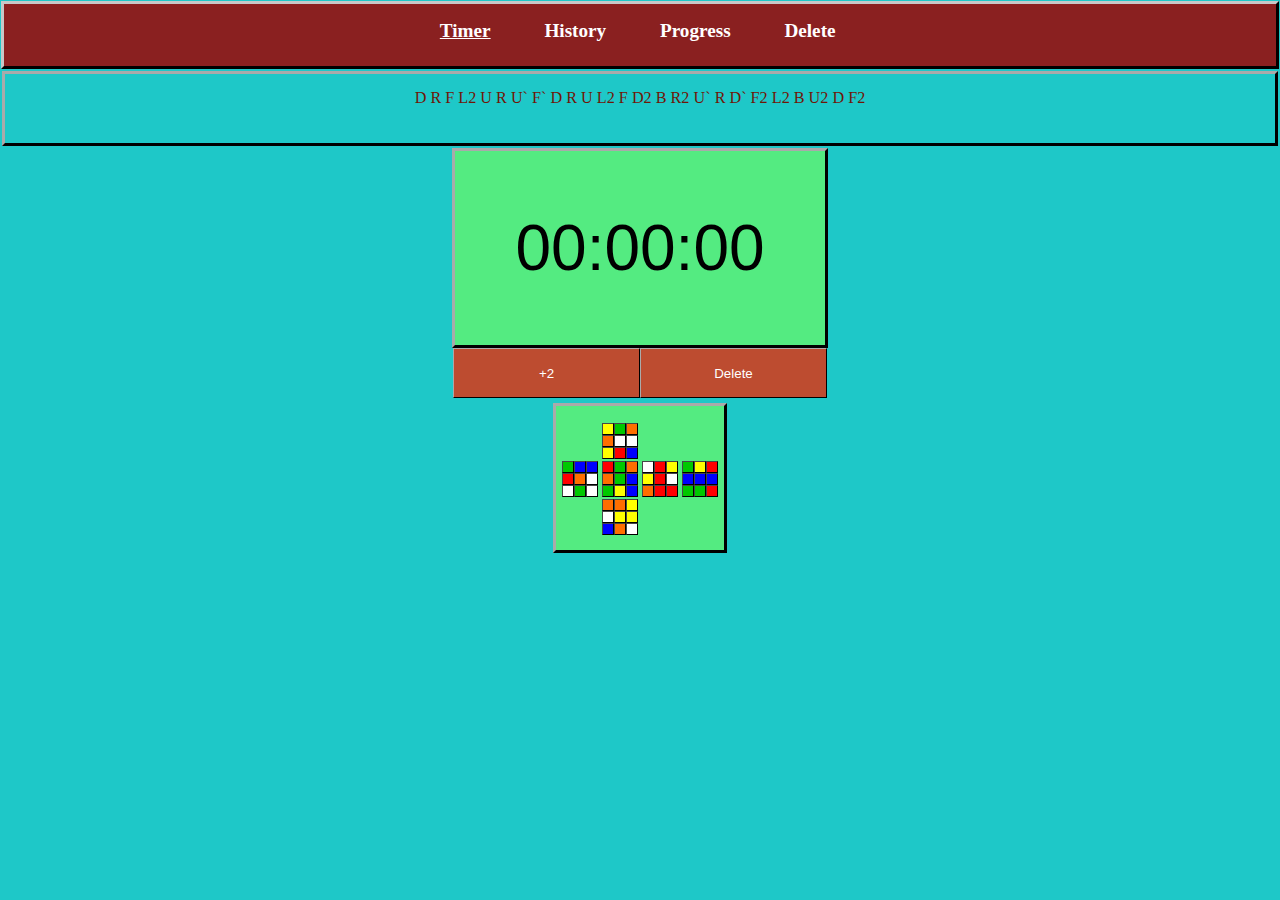
<file: index.html>
<!DOCTYPE html>
<html lang="en">
<head>
    <meta charset="UTF-8">
    <meta http-equiv="X-UA-Compatible" content="IE=edge">
    <meta name="viewport" content="width=device-width, initial-scale=1.0">
    <title>3x3 Cube timer 5.0</title>
    <link rel="stylesheet" href="css/style.css">
    <link rel="icon" href="icon1.png">
    <script src="script/main.js"></script>
</head>
<body>
  <header>
    <nav>
        <ul>
          <strong>
            <li id="li1"><a href="index.html"><u>Timer</u></a></li>
            <li><a href="history.html">History</a></li>
            <li><a href="progress.html">Progress</a></li>
            <li><a href="delete.html">Delete</a></li>
          </strong>
        </ul>
    </nav>
</header>
    <section>
      <!-- Scramle -->
        <p id="part1">
        </p>
    </section>
    <!-- Timer -->
    <section>
        <button id="part2">
            00:00:00
        </button><br>
        <button class="time_button" id="add2"> +2 </button><button class="time_button" id="delete"> Delete </button>
    </section>
    <!-- cube -->
    <section>
        <button id="part3">
            <table class="up">
                <tr>
                  <td><p id="u0"></p></td><td><p id="u1"></p></td><td><p id="u2"></p></td>
                </tr>
                <tr>
                  <td><p id="u3"></p></td><td><p id="u4"></p></td><td><p id="u5"></p></td>
                </tr>
                <tr>
                  <td><p id="u6"></p></td><td><p id="u7"></p></td><td><p id="u8"></p></td>
                </tr>
              </table>
              <table class="left">
                <tr>
                  <td><p id="l0"></p></td><td><p id="l1"></p></td><td><p id="l2"></p></td>
                </tr>
                <tr>
                  <td><p id="l3"></p></td><td><p id="l4"></p></td><td><p id="l5"></p></td>
                </tr>
                <tr>
                  <td><p id="l6"></p></td><td><p id="l7"></p></td><td><p id="l8"></p></td>
                </tr>
              </table>
              <table class="front">
                <tr>
                  <td><p id="f0"></p></td><td><p id="f1"></p></td><td><p id="f2"></p></td>
                </tr>
                <tr>
                  <td><p id="f3"></p></td><td><p id="f4"></p></td><td><p id="f5"></p></td>
                </tr>
                <tr>
                  <td><p id="f6"></p></td><td><p id="f7"></p></td><td><p id="f8"></p></td>
                </tr>
              </table>
              <table class="right">
                <tr>
                  <td><p id="r0"></p></td><td><p id="r1"></p></td><td><p id="r2"></p></td>
                </tr>
                <tr>
                  <td><p id="r3"></p></td><td><p id="r4"></p></td><td><p id="r5"></p></td>
                </tr>
                <tr>
                  <td><p id="r6"></p></td><td><p id="r7"></p></td><td><p id="r8"></p></td>
                </tr>
              </table>
              <table class="back">
                <tr>
                  <td><p id="b0"></p></td><td><p id="b1"></p></td><td><p id="b2"></p></td>
                </tr>
                <tr>
                  <td><p id="b3"></p></td><td><p id="b4"></p></td><td><p id="b5"></p></td>
                </tr>
                <tr>
                  <td><p id="b6"></p></td><td><p id="b7"></p></td><td><p id="b8"></p></td>
                </tr>
              </table>
              <table class="down">
                <tr>
                  <td><p id="d0"></p></td><td><p id="d1"></p></td><td><p id="d2"></p></td>
                </tr>
                <tr>
                  <td><p id="d3"></p></td><td><p id="d4"></p></td><td><p id="d5"></p></td>
                </tr>
                <tr>
                  <td><p id="d6"></p></td><td><p id="d7"></p></td><td><p id="d8"></p></td>
                </tr>
              </table>
        </button>
    </section>
</body>
</html>
</file>
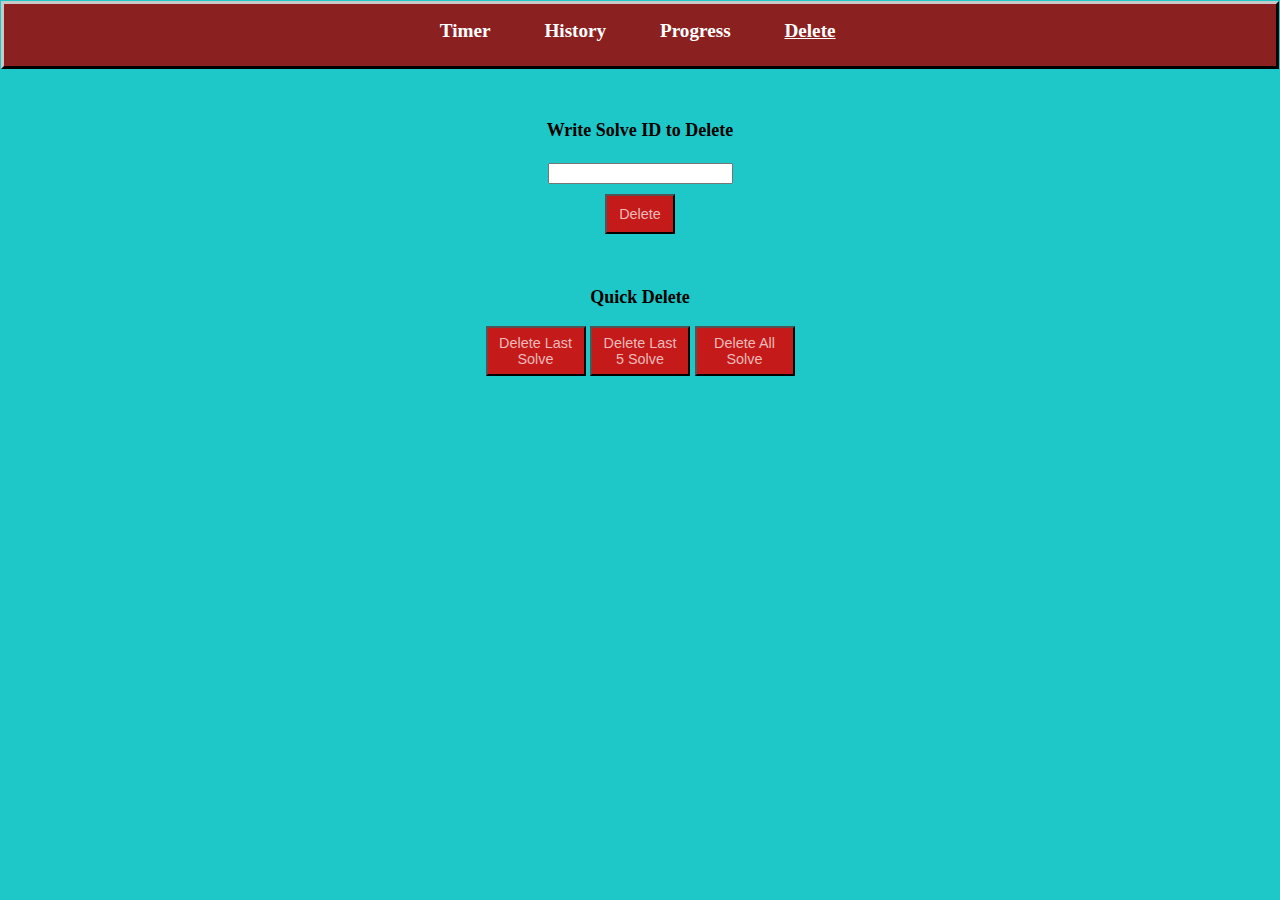
<file: delete.html>
<!DOCTYPE html>
<html lang="en">

<head>
    <meta charset="UTF-8">
    <meta http-equiv="X-UA-Compatible" content="IE=edge">
    <meta name="viewport" content="width=device-width, initial-scale=1.0">
    <title>3x3 Cube timer 5.0</title>
    <link rel="stylesheet" href="css/styleForDelete.css">
    <link rel="icon" href="icon1.png">
    <script src="script/jsForDelete.js"></script>
</head>

<body>
    <header>
        <nav>
            <ul><strong>
                    <li id="li1"><a href="index.html">Timer</a></li>
                    <li><a href="history.html">History</a></li>
                    <li><a href="progress.html">Progress</a></li>
                    <li><a href="delete.html"><u>Delete</u></a></li>
                </strong></ul>
        </nav>
    </header>
    <section>
        <form class="delete_form">
            <br>
            <label><strong> Write Solve ID to Delete </strong></label><br><br>
            <input type="number" id="solve_id" required><br>
            <button type="submit" class="quick_delete_btn" id="submit">Delete</button>
            <p class="msg" id="text1"></p>
        </form>
    </section> 
    <br>
    <section>
        <p><strong> Quick Delete </strong></p>
        <button type="button" class="quick_delete_btn" id="delete1">Delete Last Solve</button>
        <button type="button" class="quick_delete_btn" id="delete5">Delete Last 5 Solve</button>
        <button type="button" class="quick_delete_btn" id="delete">Delete All Solve</button>
        <p class="msg" id="text2"></p>
    </section>
</body>

</html>
</file>
<file: css/style.css>
body {
    width: 100%;
    font-size: 18px;
    margin: 0;
    padding: 0;
    background-color: rgb(30, 200, 200);
    text-align: center;
}
header {
    background-color: #8a2020;
    color: #fff;
    padding: 16px;
    padding-left: 0;
    padding-right: 0;
    height: 30px;
    margin: 1px;
    
    border: 3px solid rgb(200, 200, 200);
    border-color: rgb(200, 200, 200) black black rgb(200, 200, 200);
}
  
nav ul {
    margin: 0;
    text-align: center;
    list-style-type: none;
}
  
nav li {
    font-size: 1.2rem;
    display: inline;
    margin-right: 2%;
    margin-left: 2%;
}
#li1{
    margin-left: -20px;
}
nav a {
    color: #fff;
    text-decoration: none;
}

#part1 {
    margin: 2px;
    padding: 15px 10px 4px;
    font-size: 90%;
    min-height: 50px;
    text-align: center;
    color: rgb(110, 22, 7);
    border: 3px solid ;
    border-color: rgb(170, 170, 170) black black rgb(170, 170, 170);
}
#part2 {
    margin: 0;
    font-size: 4rem;
    height: 200px;
    max-width: 90%;
    min-width: 29.3%;
    text-align: center;
    background-color: rgb(84, 235, 129);
    border: 3px solid ;
    border-color: rgb(170, 170, 170) black black rgb(170, 170, 170);
    cursor: pointer;
}
#add2, #delete{
    margin: 0;
    height: 50px;
    max-width: 45%;
    min-width: 14.61%;
    text-align: center;
    background-color:rgb(189, 76, 48);
    color: #fff;
    border: 1px solid ;
    border-color: rgb(170, 170, 170) black black rgb(170, 170, 170);
    cursor: pointer;
}

@media (max-width: 500px) {
    #add2, #delete {
        width: 133px;
    }
}

#part3 {
    margin: auto;
    margin-top: 5px;
    padding-top: 15px;
    padding-bottom: 15px;
    background-color: rgb(84, 235, 129);
    border: 3px solid;
    border-color: rgb(170, 170, 170) black black rgb(170, 170, 170);
}
  
/* Table */
table {
    display: block;
    margin: 0 auto;
    border-collapse: collapse;
    font-size: 0;
}
td {
    padding: 0;
    margin: 0;
    width: 10px;
    height: 10px;
    overflow: hidden;
    text-overflow: ellipsis;
    white-space: nowrap;
}
td p {
    width: 10px;
    height: 10px;
    border: 1px solid rgb(70, 70, 70);
    border-color: rgb(70, 70, 70) black black rgb(70, 70, 70);
}
  
/* cube face Styles */
.left, .front, .right, .back {
    margin-top: 20px;
    display: inline;
}
.down, .up {
    margin-top: 2px;
    margin-left: 40px;
}
.up {
    margin-bottom: 2px;
    margin-left: 40px;
}
</file>
<file: css/styleForDelete.css>
body {
    width: 100%;
    font-size: 18px;
    margin: 0;
    padding: 0;
    background-color: rgb(30, 200, 200);
    text-align: center;
}
header {
    background-color: #8a2020;
    color: #fff;
    padding: 16px;
    padding-left: 0;
    padding-right: 0;
    height: 30px;
    margin: 1px 1px 30px 1px;
    border: 3px solid rgb(200, 200, 200);
    border-color: rgb(200, 200, 200) black black rgb(200, 200, 200);
}
  
nav ul {
    margin: 0;
    text-align: center;
    list-style-type: none;
}
  
nav li {
    font-size: 1.2rem;
    display: inline;
    margin-right: 2%;
    margin-left: 2%;
}
#li1{
    margin-left: -20px;
}
nav a {
    color: #fff;
    text-decoration: none;
}


.quick_delete_btn {
    font-size: 80%;
    height: 50px;
    width: 100px;
    background-color: rgb(196, 26, 26);
    color: rgb(238, 187, 187);
    cursor: pointer;
}
.quick_delete_btn:hover{
    background-color: rgb(248, 42, 42);
}

#submit{
    margin-top: 10px;
    height: 40px;
    width: 70px;
}
.msg{
    font-size: 0.9rem;
}
</file>
